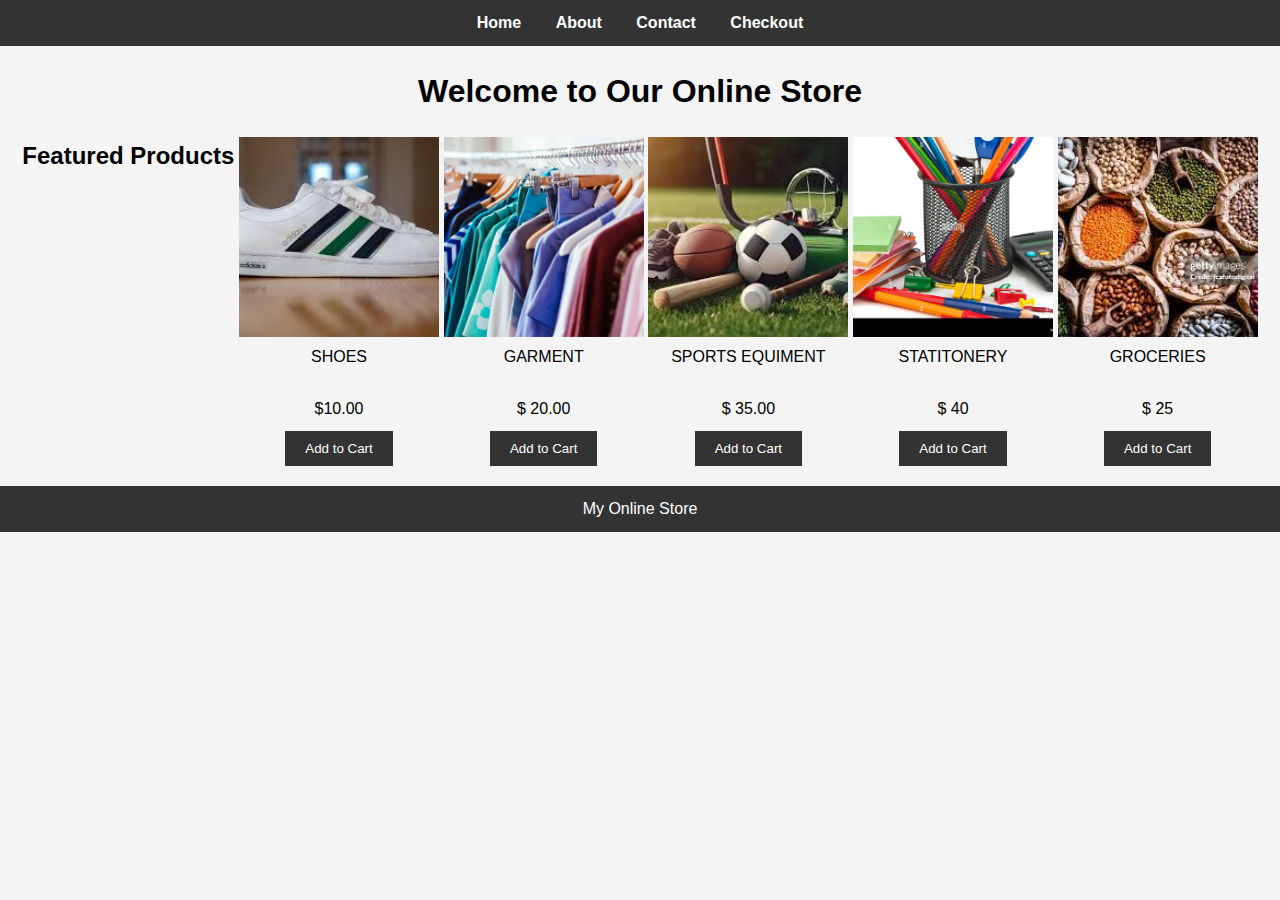
<file: index.html>
<!DOCTYPE html>
<html lang="en">
<head>
    <meta charset="UTF-8">
    <meta name="viewport" content="width=device-width, initial-scale=1.0">
    <title>My E-commerce Store</title>
    <link rel="stylesheet" href="style.css">
</head>
<body>
    <header>
        <nav>
            <ul>
                <li><a href="index.html">Home</a></li>
                <li><a href="about.html">About</a></li>
                <li><a href="contact.html">Contact</a></li>
                <li><a href="checkout.html">Checkout</a></li>
            </ul>
        </nav>
    </header>

    <main>
        <h1>Welcome to Our Online Store</h1>
        <section class="product">
            <h2>Featured Products</h2>
            <div class="product-item">
                <img src="product1.jpeg" alt="Product 1">
                <p>SHOES</p><br>
                <p>$10.00</p>

                <button>Add to Cart</button>
            </div>
            <div class="product-item">
                <img src="product6.jpg" alt="Product 2">
                <P>GARMENT</P><BR>
                <p>$ 20.00</p>
                <button>Add to Cart</button>
            </div>
            <div class="product-item">
                <img src="product3.jpeg" alt="Product 2">
                <p>SPORTS EQUIMENT</p><br>
                <p>$ 35.00</p>
                <button>Add to Cart</button>
            </div>
            <div class="product-item">
                <img src="product4.jpg" alt="Product 2">
                <p>STATITONERY</p><br>
                <p>$ 40</p>
                <button>Add to Cart</button>
            </div>
            <div class="product-item">
                <img src="product5.jpeg" alt="Product 2">
                <p>GROCERIES</p><br>
                <p>$ 25</p>
                <button>Add to Cart</button>
            </div>
        </section>
    </main>

    <footer>
        <p>  My Online Store</p>
    </footer>
</body>
</html>
</file>
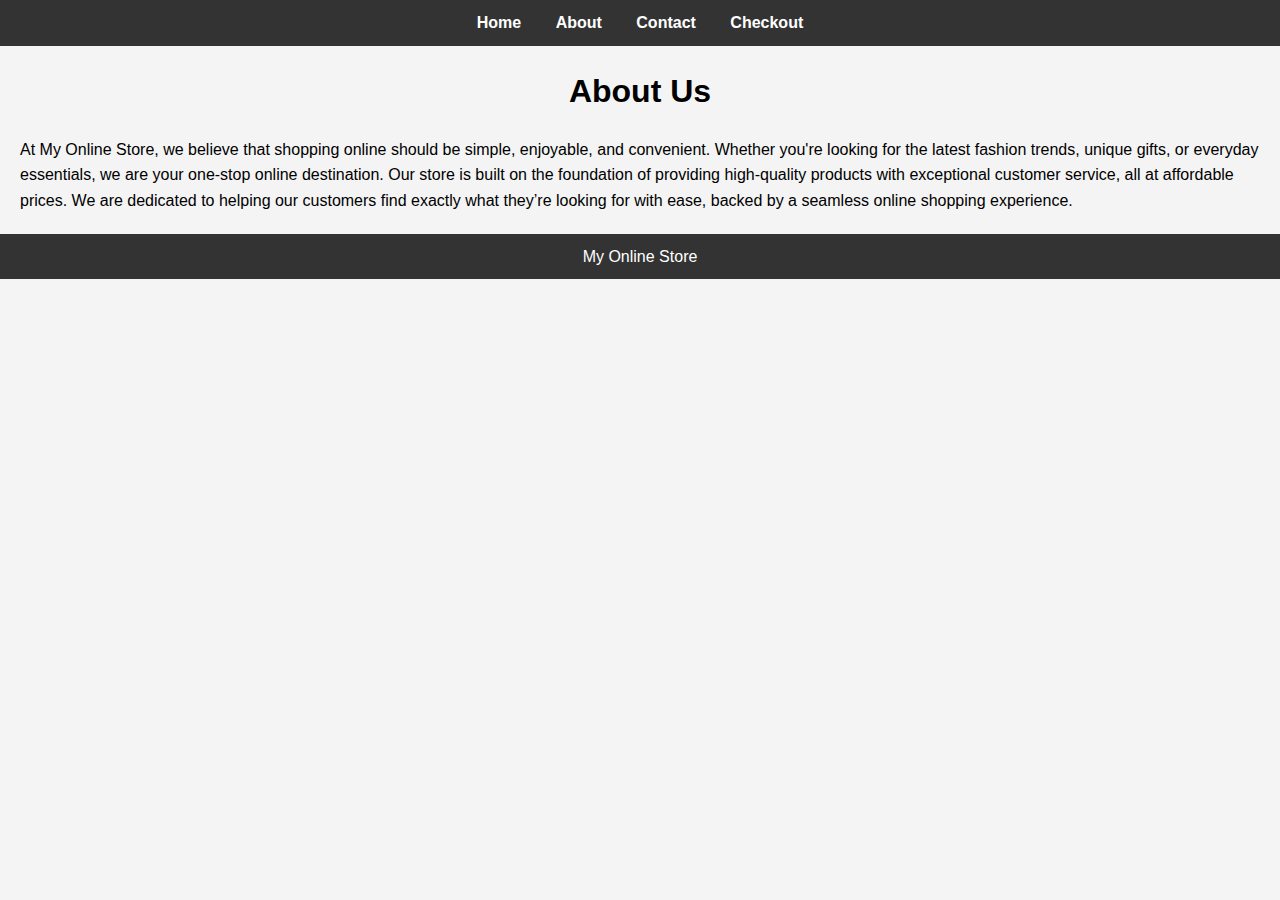
<file: about.html>
<!DOCTYPE html>
<html lang="en">
<head>
    <meta charset="UTF-8">
    <meta name="viewport" content="width=device-width, initial-scale=1.0">
    <title>About Us - My E-commerce Store</title>
    <link rel="stylesheet" href="style.css">
</head>
<body>
    <header>
        <nav>
            <ul>
                <li><a href="index.html">Home</a></li>
                <li><a href="about.html">About</a></li>
                <li><a href="contact.html">Contact</a></li>
                <li><a href="checkout.html">Checkout</a></li>
            </ul>
        </nav>
    </header>

    <main>
        <h1>About Us</h1>
        <p>At My Online Store, we believe that shopping online should be simple, enjoyable, and convenient. Whether you're looking for the latest fashion trends, unique gifts, or everyday essentials, we are your one-stop online destination.

            Our store is built on the foundation of providing high-quality products with exceptional customer service, all at affordable prices. We are dedicated to helping our customers find exactly what they’re looking for with ease, backed by a seamless online shopping experience.</p>
    </main>

    <footer>
        <p> My Online Store</p>
    </footer>
</body>
</html>
</file>
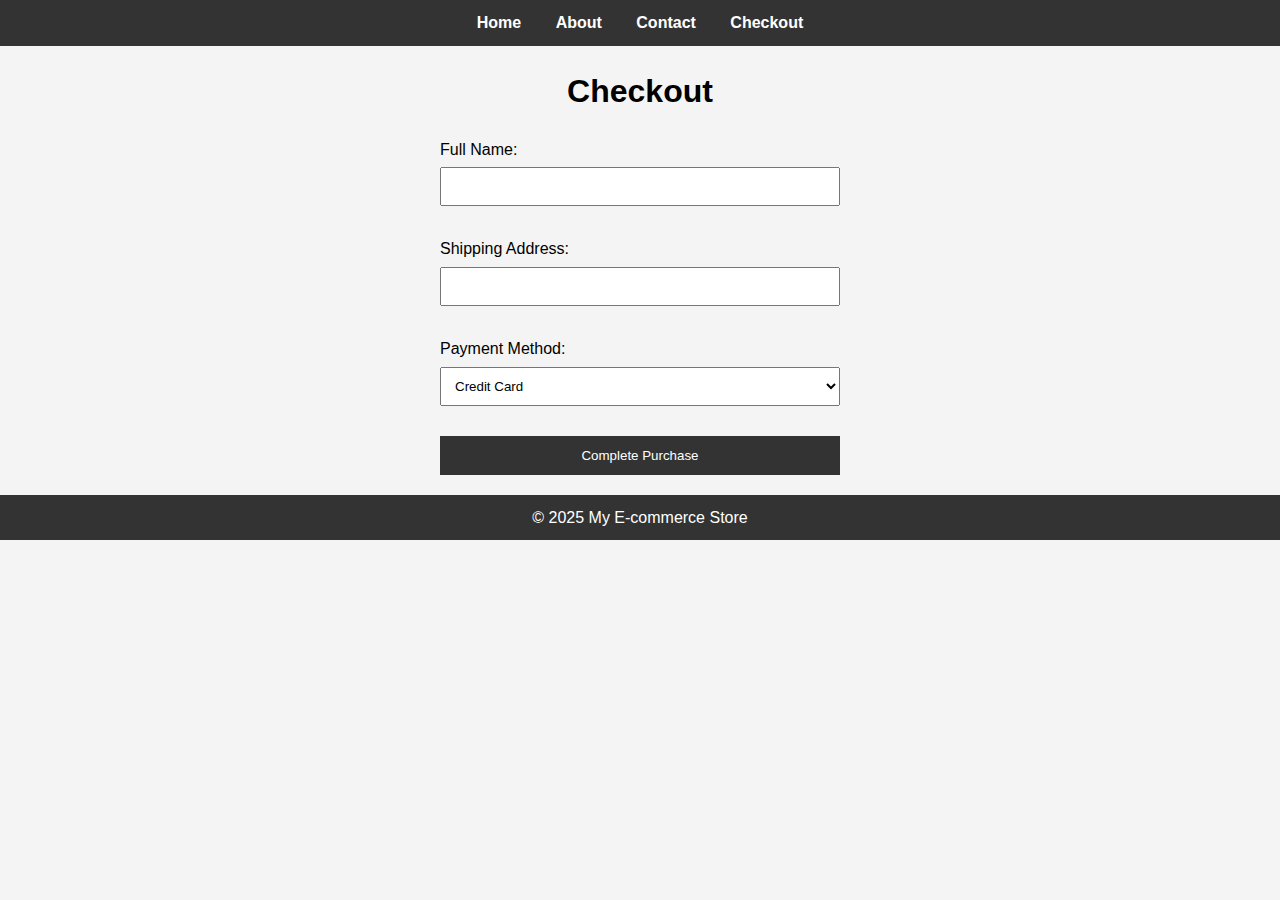
<file: checkout.html>
<!DOCTYPE html>
<html lang="en">
<head>
    <meta charset="UTF-8">
    <meta name="viewport" content="width=device-width, initial-scale=1.0">
    <title>Checkout - My E-commerce Store</title>
    <link rel="stylesheet" href="style.css">
</head>
<body>
    <header>
        <nav>
            <ul>
                <li><a href="index.html">Home</a></li>
                <li><a href="about.html">About</a></li>
                <li><a href="contact.html">Contact</a></li>
                <li><a href="checkout.html">Checkout</a></li>
            </ul>
        </nav>
    </header>

    <main>
        <h1>Checkout</h1>
        <form action="#">
            <label for="name">Full Name:</label>
            <input type="text" id="name" name="name" required>
            <label for="address">Shipping Address:</label>
            <input type="text" id="address" name="address" required>
            <label for="payment">Payment Method:</label>
            <select id="payment" name="payment" required>
                <option value="credit">Credit Card</option>
                <option value="paypal">PayPal</option>
            </select>
            <button type="submit">Complete Purchase</button>
        </form>
    </main>

    <footer>
        <p>&copy; 2025 My E-commerce Store</p>
    </footer>
</body>
</html>
</file>
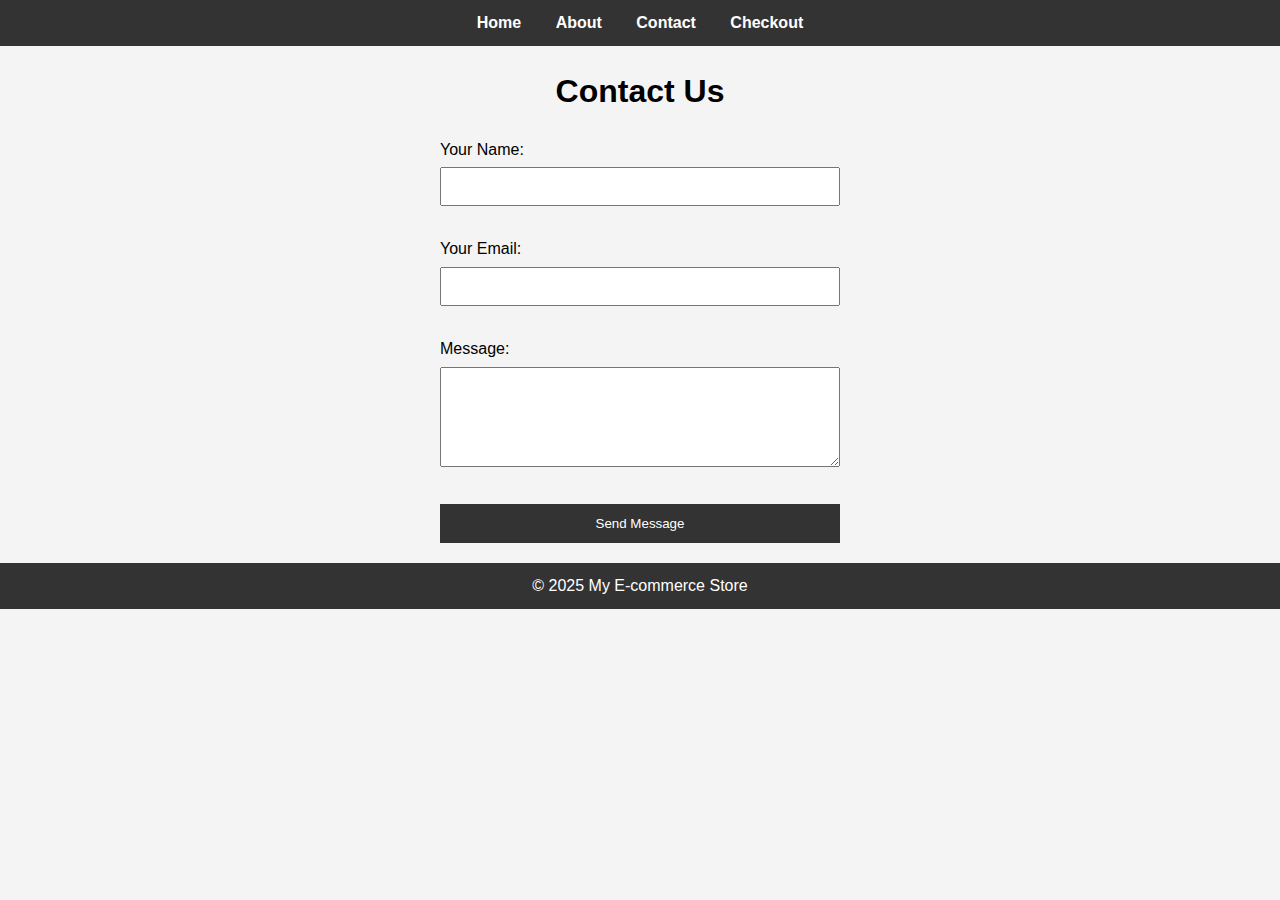
<file: contact.html>
<!DOCTYPE html>
<html lang="en">
<head>
    <meta charset="UTF-8">
    <meta name="viewport" content="width=device-width, initial-scale=1.0">
    <title>Contact Us - My E-commerce Store</title>
    <link rel="stylesheet" href="style.css">
</head>
<body>
    <header>
        <nav>
            <ul>
                <li><a href="index.html">Home</a></li>
                <li><a href="about.html">About</a></li>
                <li><a href="contact.html">Contact</a></li>
                <li><a href="checkout.html">Checkout</a></li>
            </ul>
        </nav>
    </header>

    <main>
        <h1>Contact Us</h1>
        <form action="#">
            <label for="name">Your Name:</label>
            <input type="text" id="name" name="name" required>
            <label for="email">Your Email:</label>
            <input type="email" id="email" name="email" required>
            <label for="message">Message:</label>
            <textarea id="message" name="message" required></textarea>
            <button type="submit">Send Message</button>
        </form>
    </main>

    <footer>
        <p>&copy; 2025 My E-commerce Store</p>
    </footer>
</body>
</html>
</file>
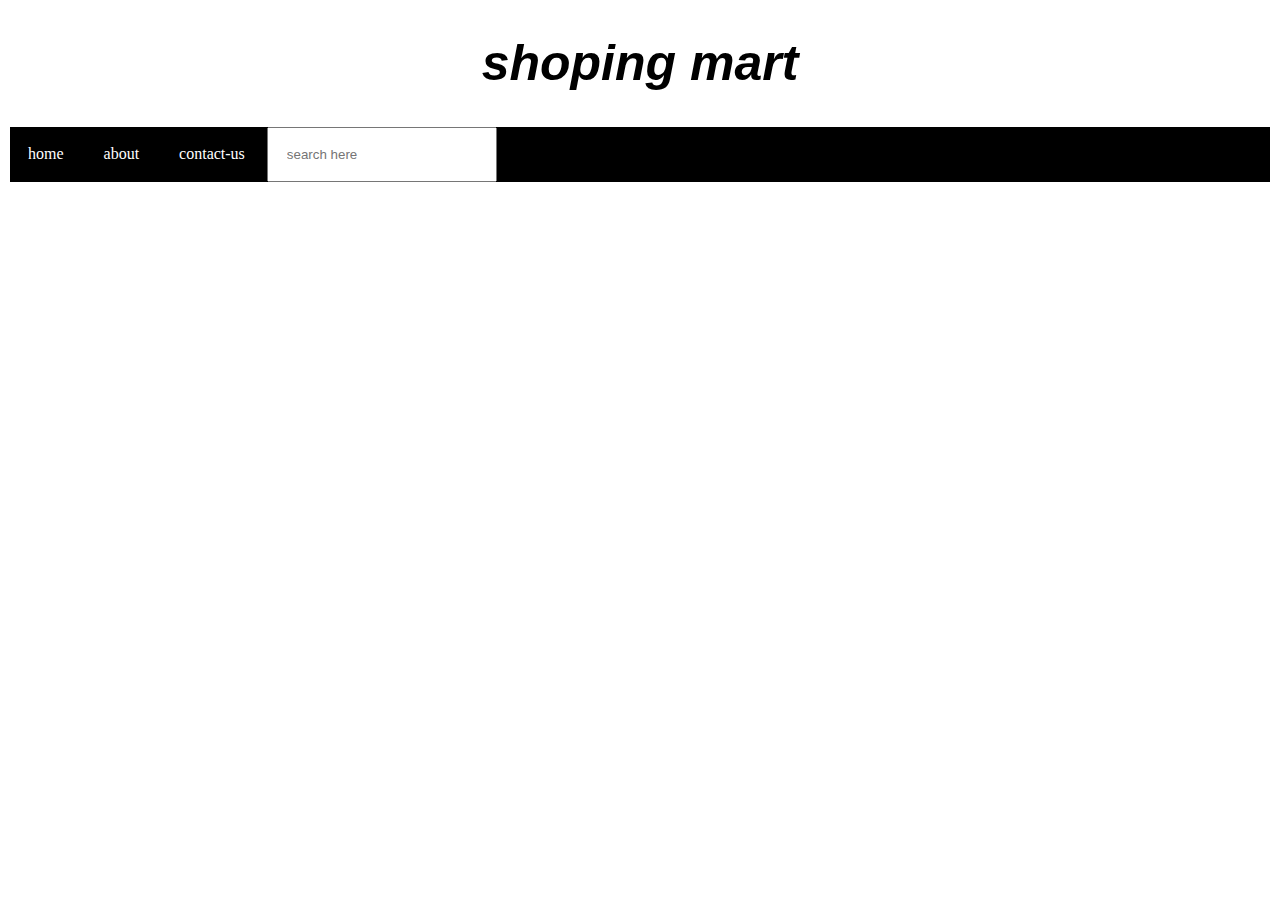
<file: e-com.html>
<!DOCTYPE html>
<html lang="en">
<head>
    <meta charset="UTF-8">
    <meta name="viewport" content="width=device-width, initial-scale=1.0">
    <title>e- com file</title>
    <style>
        div{
            border: 2px solid white;
        }
        nav{
            background-color: black;
        }
        a{
            color: white;
            text-decoration: solid;
            padding: 18px;
        }
        input{
            padding: 18px;
            width: 190px;
        }
        center{
            font-family: 'Franklin Gothic Medium', 'Arial Narrow', Arial, sans-serif;
            font-size: 25px;
            font-weight: 300;
            font-style: oblique;
        }
        .parent{
            height: 40vh;
            width: 25vh;
            border: 5px solid black;
            display: flex;
            justify-content: space-around;

        }
    
        .box1{
        height: 25vh;
        width: 25vh;
        border: 5box1px solid orange;
        background-color: white;
        top: 200px;
        font-size: 10px;
        transition:width 2s,height 2s;

    }
    .box1:hover{
        height: 30vh;
        width: 30vh;
        border:7px solid orange
    }
    .box2{
        height: 25vh;
        width: 25vh;
        border: 5box1px solid orange;
        background-color: white;
        top: 200px;
        font-size: 10px;
        transition:width 2s,height 2s;

    }
    .box2:hover{
        height: 30vh;
        width: 30vh;
        border:7px solid orange
    }
    .box3{
        height: 25vh;
        width: 25vh;
        border: 5box1px solid orange;
        background-color: white;
        top: 200px;
        font-size: 10px;
        transition:width 2s,height 2s;

    }
    .box3:hover{
        height: 30vh;
        width: 30vh;
        border:7px solid orange
    }
    .box4{
        height: 25vh;
        width: 25vh;
        border: 5box1px solid orange;
        background-color: white;
        top: 200px;
        font-size: 10px;
        transition:width 2s,height 2s;

    }
    .box4:hover{
        height: 30vh;
        width: 30vh;
        border:7px solid orange
    }
    
    
    </style>

</head>
<body>
    <center><h1>shoping mart
    </h1></center>
    <div>
        <nav>
            <a href="file.html">home</a>
            <a href="file.html">about</a>
            <a href="file.html">contact-us</a>
            <input type="text" placeholder="search here">
        </nav>
    </div>
    
</body>
</html>
</file>
<file: style.css>
* {
    margin: 0;
    padding: 0;
    box-sizing: border-box;
}

body {
    font-family: Arial, sans-serif;
    line-height: 1.6;
    background-color: #f4f4f4;
}

header {
    background-color: #333;
    color: white;
    padding: 10px 0;
}

header nav ul {
    list-style: none;
    text-align: center;
}

header nav ul li {
    display: inline;
    margin: 0 15px;
}

header nav ul li a {
    color: white;
    text-decoration: none;
    font-weight: bold;
}

h1, h2 {
    text-align: center;
    margin-bottom: 20px;
}

main {
    padding: 20px;
}

footer {
    text-align: center;
    padding: 10px;
    background-color: #333;
    color: white;
}

.product {
    display: flex;
    justify-content: space-around;
    margin-top: 20px;
}

.product-item {
    text-align: center;
}

.product-item img {
    width: 200px;
    height: 200px;
    object-fit: cover;
}

button {
    background-color: #333;
    color: white;
    padding: 10px 20px;
    border: none;
    cursor: pointer;
    margin-top: 10px;
}

button:hover {
    background-color: #555;
}

form {
    max-width: 400px;
    margin: 0 auto;
}

label {
    display: block;
    margin: 10px 0 5px;
}

input, textarea, select {
    width: 100%;
    padding: 10px;
    margin-bottom: 20px;
}

textarea {
    height: 100px;
}

button[type="submit"] {
    width: 100%;
    background-color: #333;
    color: white;
    padding: 12px;
    cursor: pointer;
}

button[type="submit"]:hover {
    background-color: #555;
}
</file>
